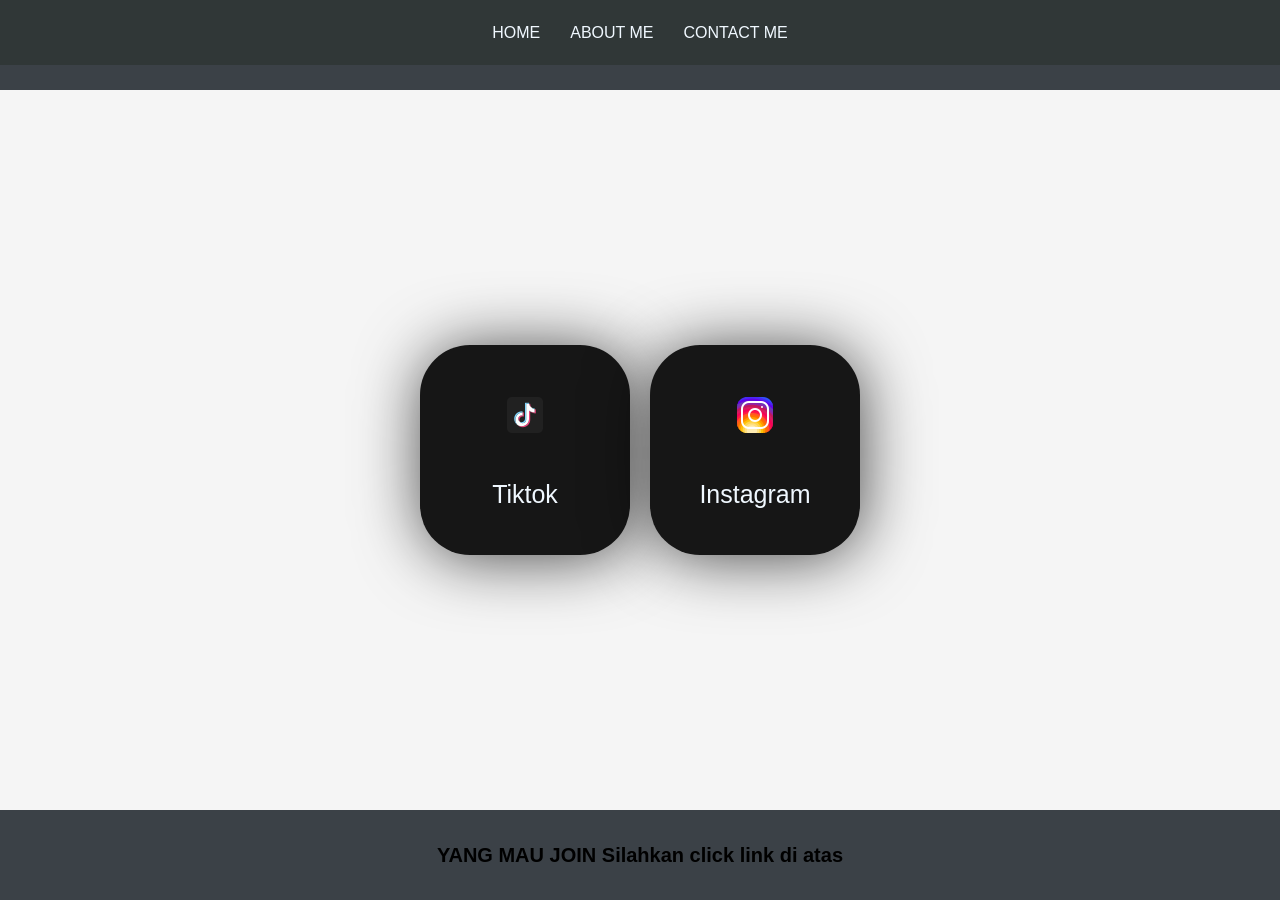
<file: index.html>
<!DOCTYPE html>
<html> 
    <head>
        <title>Latihan Coding</title>
        <link rel="stylesheet" href="style.css" />
    </head>
        <body>
            <div class="container">
       <!-- NAVIGATION BAR -->
        <div class="navbar-container">
            <ul class="ul-navbar">
                <li class="li-navbar">
                    <a href="#" class="a-navbar">HOME</a>
                </li>
                <li class="li-navbar">
                    <a href="about.html" class="a-navbar">ABOUT ME</a>
                </li>
                <li class="li-navbar">
                    <a href="contact.html" class="a-navbar">CONTACT ME</a>
                </li>
            </ul>
        </div>
       <!-- NAVIGATION BAR SELESAI -->

       <!-- CONTENT 1 -->
        <div class="container-content">
          <a href="https://www.tiktok.com/@chindo.fineshyt?is_from_webapp=1&sender_device=pc" class="a-content">
             <img src="tt1.png" class="img-content" />
             <p>Tiktok</p>
          </a>
          <a href="https://www.instagram.com/chindo_fineshyt?utm_source=ig_web_button_share_sheet&stkn=ZDNlZDc0MzIxNw==" class="a-content">
             <img src="ig2.png" class="img1-content" />
             <p>Instagram</p>
          </a>
        </div>
       <!-- CONTENT 1 SELESAI -->

       <!-- FOOTER -->
        <div class="container-footer">
           <h1 class="h1-footer">YANG MAU JOIN Silahkan click link di atas</h1>
        </div>
       <!-- FOOTER SELESAI -->
        </div>
        </body>
        </html>
</file>
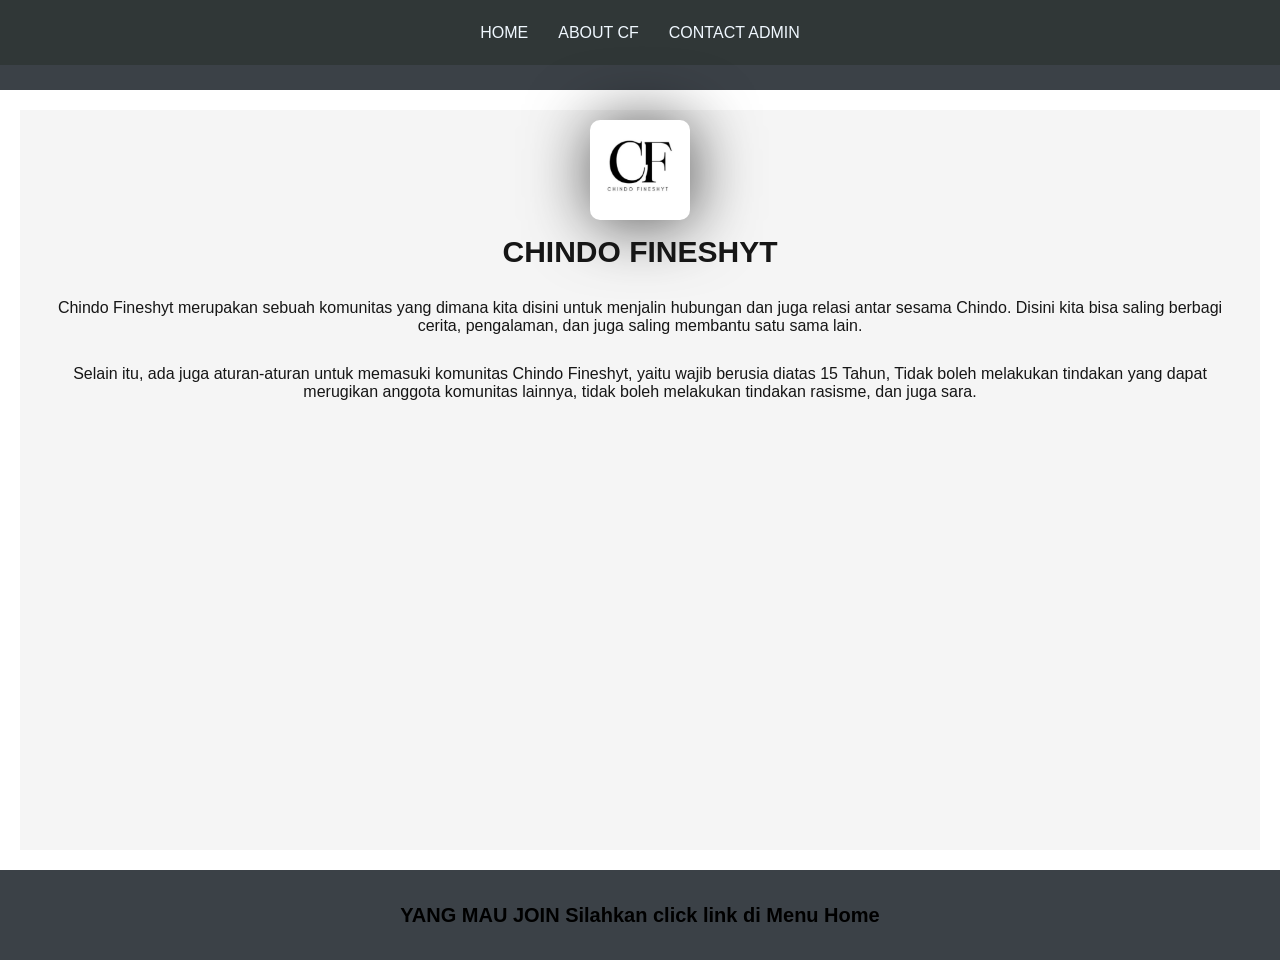
<file: about.html>
<!DOCTYPE html>
<html> 
    <head>
        <title>About Chindo Fineshyt</title>
        <link rel="stylesheet" href="style 2.css" />
    </head>
        <body>
            <div class="container">
       <!-- NAVIGATION BAR -->
        <div class="navbar-container">
            <ul class="ul-navbar">
                <li class="li-navbar">
                    <a href="index.html" class="a-navbar">HOME</a>
                </li>
                <li class="li-navbar">
                    <a href="#" class="a-navbar">ABOUT CF</a>
                </li>
                <li class="li-navbar">
                    <a href="contact.html" class="a-navbar">CONTACT ADMIN</a>
                </li>
            </ul>
        </div>
       <!-- NAVIGATION BAR SELESAI -->

       <!-- CONTENT 1 -->
        <div class="container-content">
            <img src="Chindo Fineshyt.jpg" class="img-content" />
            <h1 class="h1-content"> CHINDO FINESHYT</h1>
            <p class="p-content">Chindo Fineshyt merupakan sebuah komunitas yang dimana kita disini untuk menjalin hubungan dan juga relasi antar sesama Chindo. Disini kita bisa saling berbagi cerita, pengalaman, dan juga saling membantu satu sama lain.</p>
            <p class="p1-content">Selain itu, ada juga aturan-aturan untuk memasuki komunitas Chindo Fineshyt, yaitu wajib berusia diatas 15 Tahun, Tidak boleh melakukan tindakan yang dapat merugikan anggota komunitas lainnya, tidak boleh melakukan tindakan rasisme, dan juga sara.</p>
        </div>

       <!-- CONTENT 1 SELESAI -->

       <!-- FOOTER -->
        <div class="container-footer">
           <h1 class="h1-footer">YANG MAU JOIN Silahkan click link di Menu Home</h1>
        </div>
       <!-- FOOTER SELESAI -->
        </div>
        </body>
        </html>
</file>
<file: style.css>
*,
html {
    margin: 0;
    padding: 0;
    font-family:Arial;
}

.container {
   
}

.navbar-container {
    background-color:rgb(59, 65, 71);
    width: 100%;
    height: 10vh;
}
.ul-navbar {
    background-color:rgba(46, 53, 51, 0.781);
    height: 65px;
    display: flex;
    justify-content: center;
    align-items: center;
}
.li-navbar {
   list-style-type: none;
   padding: 10px;
   margin: 5px;
   color: white;
   font-size: 100%;
}

.li-navbar:hover {
    background-color:darkgrey;
    transition: .2s ease-in-out;
    transition-delay: .2s;
    border-radius: 5px;
}

.a-navbar {
    color:aliceblue;
    text-decoration: none;
}

.container-content {
background-color:whitesmoke;
display: flex;
justify-content: center;
align-items: center;
height: 80vh;
}

.a-content {
    background-color: rgb(22, 22, 22);
    margin: 10px;
    padding: 5px;
    color: aliceblue;
    text-decoration:none;
    font-size: 25px;
    width: 200px;
    height: 200px;
    display: flex;
    flex-direction:column;
    justify-content: space-evenly;
    align-items: center;
    border-radius: 50px;
    box-shadow: 2px 3px 66px -2px rgba(0,0,0,0.75);
    -webkit-box-shadow: 2px 3px 66px -2px rgba(0,0,0,0.75);
    -moz-box-shadow: 2px 3px 66px -2px rgba(0,0,0,0.75);
}
.img-content {
width: auto;
height: auto;
}

.img1-content {
    width: auto;
    height: auto;
}

.container-footer {
background-color:rgb(59, 65, 71);
height: 10vh;
display: flex;
justify-content: center;
align-items: center;
}

.h1-footer {
    font-size: 20px;
}
</file>
<file: style 2.css>
*,
html {
    margin: 0;
    padding: 0;
    font-family:Arial;
}

.container {
   
}

.navbar-container {
    background-color:rgb(59, 65, 71);
    width: 100%;
    height: 10vh;
}
.ul-navbar {
    background-color:rgba(46, 53, 51, 0.781);
    height: 65px;
    display: flex;
    justify-content: center;
    align-items: center;
}
.li-navbar {
   list-style-type: none;
   padding: 10px;
   margin: 5px;
   color: white;
   font-size: 100%;
}

.li-navbar:hover {
    background-color:darkgrey;
    transition: .2s ease-in-out;
    transition-delay: .2s;
    border-radius: 5px;
}

.a-navbar {
    color:aliceblue;
    text-decoration: none;
}

.container-content {
background-color:whitesmoke;
margin: 20px;
padding: 10px;
display: flex;
flex-direction: column;
justify-content: uppercase;
align-items: center;
height: 80vh;
}

.h1-content {
    margin : 10px;
    padding: 5px;
    font-size: 30px;
    color: rgb(22, 22, 22);
    text-align: center;
}

.p-content {
    margin: 10px;
    padding: 5px;
    font-size: 16px;
    color: rgb(22, 22, 22);
    text-align: center;
}
.p1-content {
    margin: 10px;
    padding: 5px;
    font-size: 16px;
    color: rgb(22, 22, 22);
    text-align: center;
}

.img-content {
background-color: rgb(22, 22, 22);
    color: aliceblue;
    width: 100px;
    height: 100px;
    display: flex;
    justify-content: center;
    align-items: center;
    border-radius: 10px;
    box-shadow: 2px 3px 66px -2px rgba(0,0,0,0.75);
    -webkit-box-shadow: 2px 3px 66px -2px rgba(0,0,0,0.75);
    -moz-box-shadow: 2px 3px 66px -2px rgba(0,0,0,0.75);
}




.container-footer {
background-color:rgb(59, 65, 71);
height: 10vh;
display: flex;
justify-content: center;
align-items: center;
}

.h1-footer {
    font-size: 20px;
}
</file>
